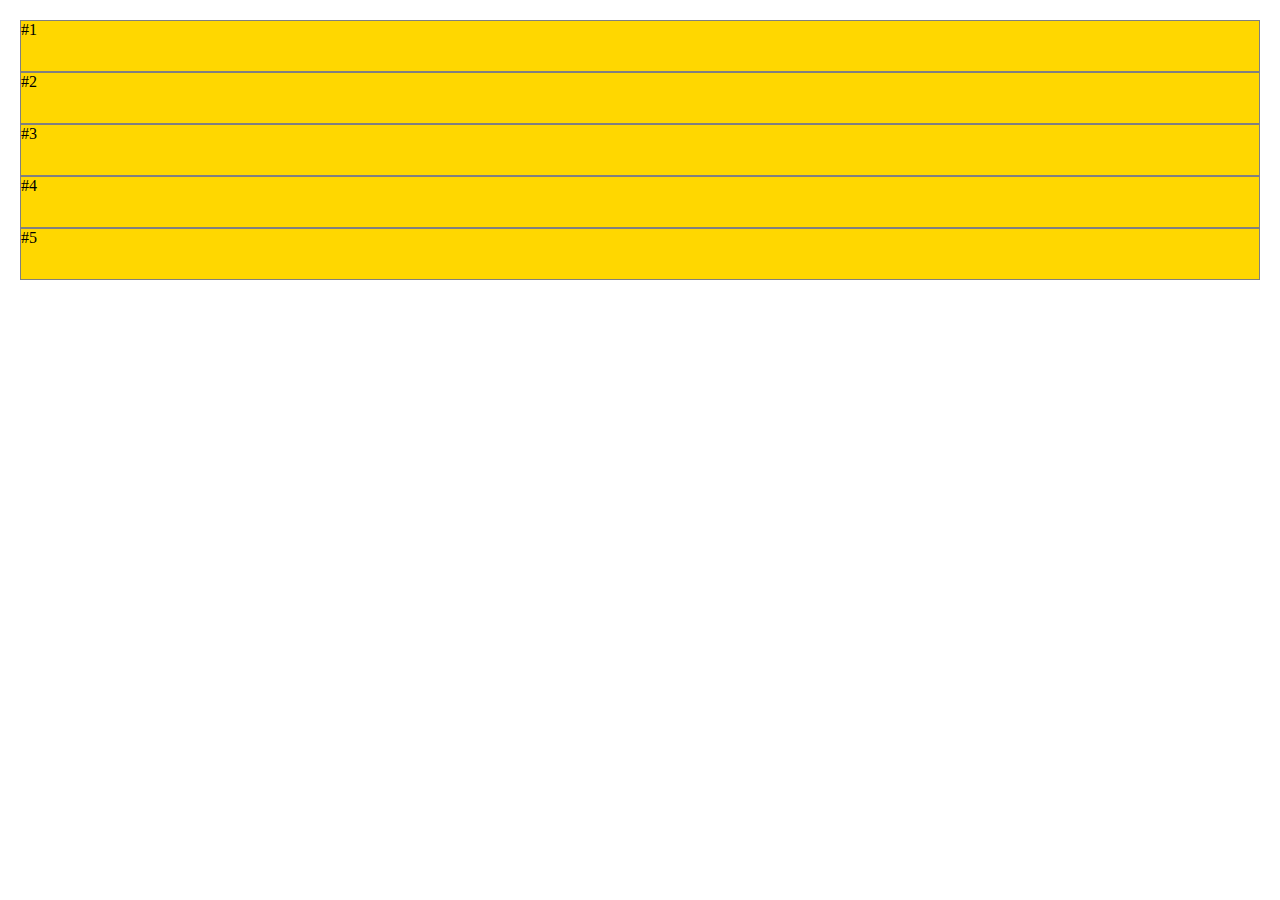
<file: GRID.html>
<!DOCTYPE html>
<html lang="en">
<head>
    <meta charset="UTF-8">
    <meta http-equiv="X-UA-Compatible" content="IE=edge">
    <meta name="viewport" content="width=device-width, initial-scale=1.0">
    <title>Document</title>
    <link rel="stylesheet" href="style.css">
</head>
<body>
    <div class="container">

        <div class=" item-1 item">#1</div>
        <div class=" item-2 item">#2</div>
        <div class=" item-3 item">#3</div>
        <div class=" item-4 item">#4</div>
        <div class=" item-5 item">#5</div>
    </div>
</body>
</html>
</file>
<file: style.css>
*{
    padding : 0;
    margin: 0;

}body{
    padding: 20px;

}
.item{
    background-color: gold;
    border: 1px solid grey;
    height: 50px;
}
.container{
    display: grid;
}
</file>
